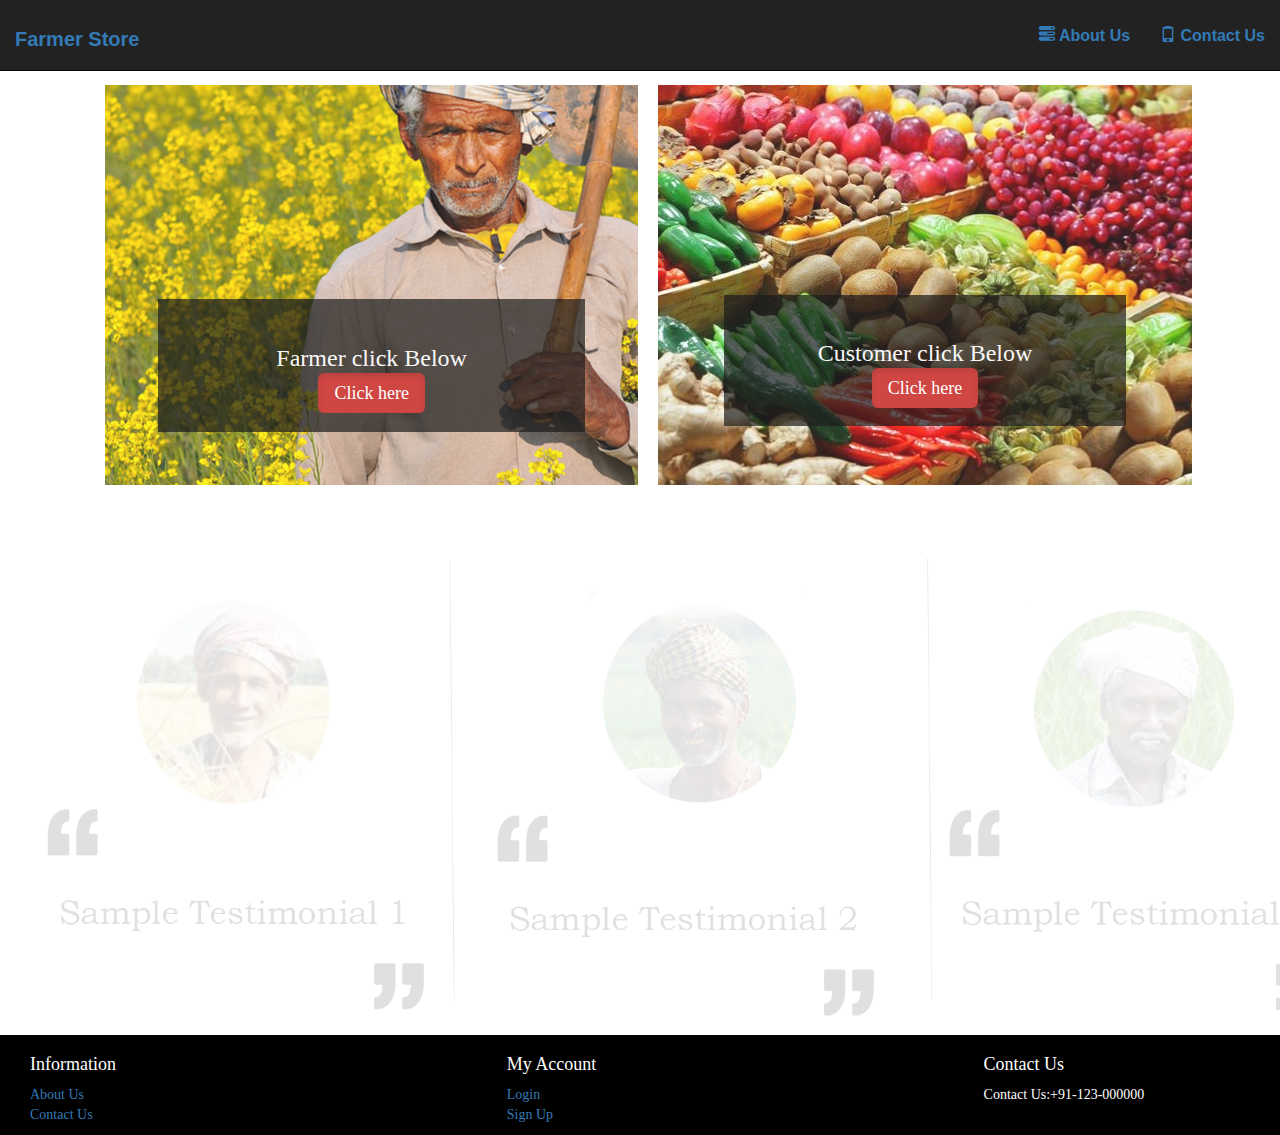
<file: Index.html>
<!DOCTYPE html>
<html>
    <head> <!---- The page has a title Lifestyle Store--> 
        <title>Farmer Store</title> 
        <!---- External css file index.css placed in the folder css is linked--> 
        <link rel="stylesheet" href="bootstrap/css/bootstrap.min.css" type="text/css">
        <script type="text/javascript" src="bootstrap/js/jquery-3.2.1.min.js"></script>
        <script type="text/javascript" src="bootstrap/js/bootstrap.min.js"></script>
        <script type="text/javascript">
            $(document).ready(function(){
                $(".mainbody, .i").hide();
                $(".mainbody").fadeIn(1000);
                $(".i").fadeIn(3500);
            });
        </script>
        <link rel="stylesheet" href="style1.css" type="text/css">
    </head>
    <body>
        <div class="navbar navbar-inverse navbar-fixed-top">
            <div class="logo"><a href="Index.php">Farmer Store</a></div>
            <div class="header-link"><a href="contact.php"><span class="glyphicon glyphicon-phone"></span> Contact Us</a></div>
            <div class="header-link"><a href="about.php"><span class="glyphicon glyphicon-tasks"></span> About Us</a></div>
        </div>
        <div class="mainbody">   
        <div class="content1 col-xs-5" >
        <div class="banner">
            <div class="inner-banner-image">
                <div class="banner_content">
                    <h3>Farmer click Below</h3>
                    <!---<p></p>-->
                    <a href="Farmer.php" class="button">Click here</a>
                </div>
            </div>
        </div>
        </div>
        <div class="content2 col-xs-5">
        <div class="banner">
            <div class="inner-banner-image">
                <div class="banner_content">
                    <h3>Customer click Below</h3>
                    <!---<p></p>-->
                    <a href="Customer.php" class="button">Click here</a>
                </div>
            </div>
        </div>
        </div>
    </div>
        <img src="Images/testimonial.jpg" class="container-fluid i">
        <footer>
            <div class="container-fluid">
                <table>
                    <tbody>
                        <tr>
                            <th class="col-xs-offset-1 col-xs-5"><h4>Information</h4></th>
                            <th class="col-xs-offset-1 col-xs-5"><h4>My Account</h4></th>
                            <th class="col-xs-offset-1 col-xs-2"><h4>Contact Us</h4></th>
                        </tr>
                        <tr>
                            <td class="col-xs-offset-1 col-xs-3"><a href="about.php">About Us</a></td>
                            <td class="col-xs-offset-1 col-xs-3"><a href="#" data-toggle="modal" data-target="#login-modal">Login</a></td>
                            <td class="col-xs-offset-1 col-xs-3">Contact Us:+91-123-000000</td>
                        </tr>
                        <tr>
                            <td class="col-xs-offset-1 col-xs-3"><a href="contact.php">Contact Us</a></td>
                            <td class="col-xs-offset-1 col-xs-3"><a href="signup.php">Sign Up</a></td>
                            <td class="col-xs-offset-1 col-xs-3"></td>
                        </tr>
                    </tbody>
                </table>
            </div>
        </footer>
    </body>
</html>
</file>
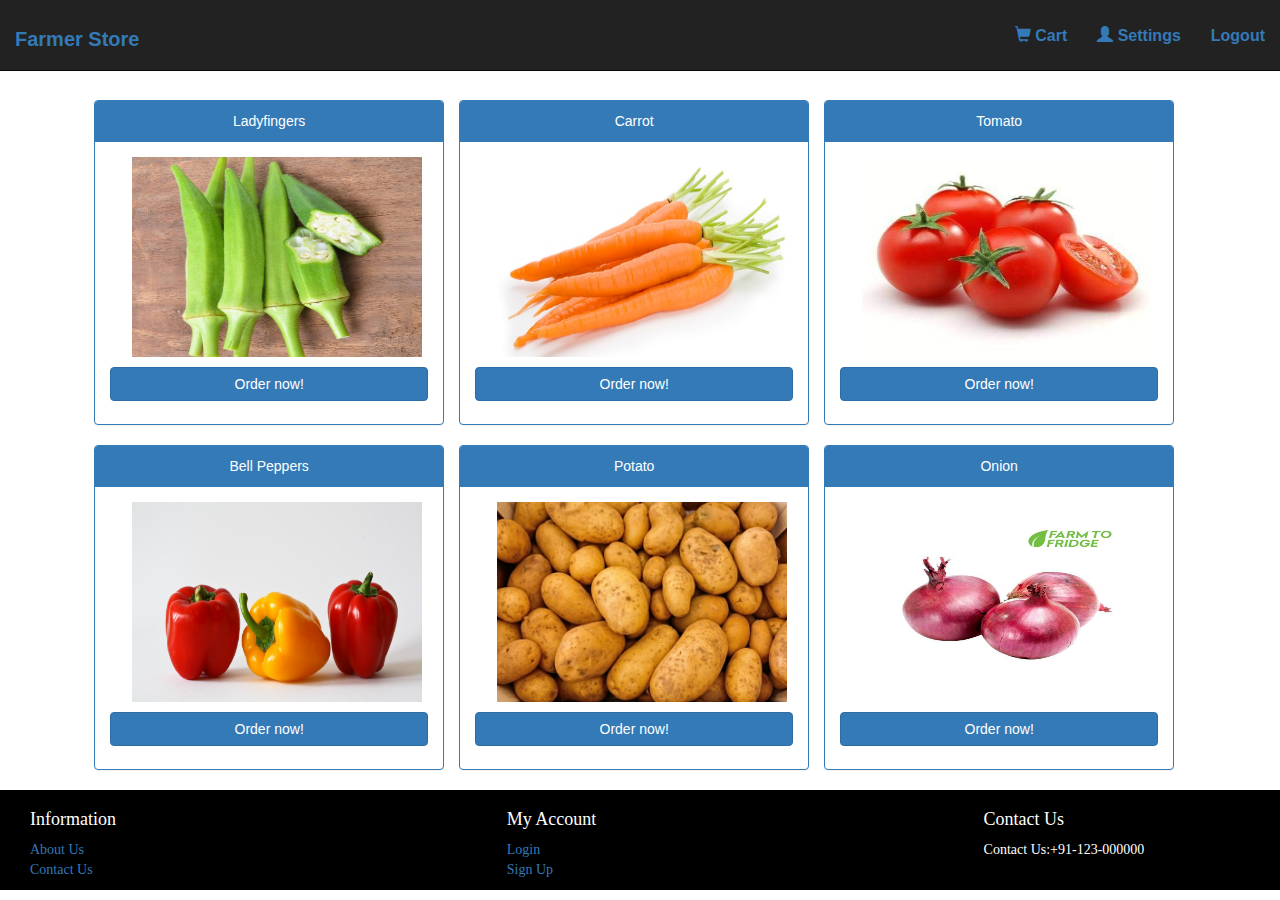
<file: Home.html>
<!DOCTYPE html> 
<html>
    <head> <!---- The page has a title Lifestyle Store--> 
        <title>Farmer Store</title> 
        <!---- External css file index.css placed in the folder css is linked--> 
        <link rel="stylesheet" href="bootstrap/css/bootstrap.min.css" type="text/css">
        <script type="text/javascript" src="bootstrap/js/jquery-3.2.1.min.js"></script>
        <script type="text/javascript" src="bootstrap/js/bootstrap.min.js"></script>
        <link rel="stylesheet" href="style1.css" type="text/css">

    </head>
    <body>
        <div class="navbar navbar-inverse navbar-fixed-top">
            <div class="logo"><a href="home.php">Farmer Store</a></div>
            <div class="header-link"><a href="logout.php"><span class="glyphicon glyphicon-logout"></span>Logout</a></div>
            <div class="header-link"><a href="settings.php"><span class="glyphicon glyphicon-user"></span> Settings</a></div>
            <div class="header-link"><a href="cart.php" ><span class="glyphicon glyphicon-shopping-cart"></span> Cart</a></div>
        </div>
        <div class="pada ">
        <div class="row">
                <div class="panel panel-primary col-xs-offset-1 col-md-4 col-sm-6 pan">
                    <div class="panel-heading">Ladyfingers</div>
                        <div class="panel-body">
                            <img src="Images/a.jpg" class="var"/>
                            <p></p>
                            <button type="submit" class="btn btn-primary btn-block">Order now!</button>
                        </div>
                    </div>
            <div class="panel panel-primary col-md-4 col-sm-6  pan">
                    <div class="panel-heading">Carrot</div>
                        <div class="panel-body">
                            <img src="Images/b.jpg" class="var"/>
                            <p></p>
                            <button type="submit" class="btn btn-primary btn-block">Order now!</button>
                        </div>
                    </div>
            <div class="panel panel-primary col-md-4 col-sm-6  pan">
                    <div class="panel-heading">Tomato</div>
                        <div class="panel-body">
                            <img src="Images/c.jpg" class="var"/>
                            <p></p>
                            <button type="submit" class="btn btn-primary btn-block">Order now!</button>
                        </div>
                </div>
        </div>
        <div class="row">
                <div class="panel panel-primary col-xs-offset-1 col-md-4 col-sm-6  pan">
                    <div class="panel-heading">Bell Peppers</div>
                        <div class="panel-body">
                            <img src="Images/d.jpeg" class="var"/>
                            <p></p>
                            <button type="submit" class="btn btn-primary btn-block">Order now!</button>
                        </div>
                    </div>
            <div class="panel panel-primary col-md-4 col-sm-6  pan">
                    <div class="panel-heading">Potato</div>
                        <div class="panel-body">
                            <img src="Images/e.jpg" class="var"/>
                            <p></p>
                            <button type="submit" class="btn btn-primary btn-block">Order now!</button>
                        </div>
                    </div>
            <div class="panel panel-primary col-md-4 col-sm-6  pan">
                    <div class="panel-heading">Onion</div>
                        <div class="panel-body">
                            <img src="Images/f.jpg" class="var"/>
                            <p></p>
                            <button type="submit" class="btn btn-primary btn-block">Order now!</button>
                        </div>
                </div>
            </div>
        </div>
         <footer>
            <div class="container-fluid">
                <table>
                    <tbody>
                        <tr>
                            <th class="col-xs-offset-1 col-xs-5"><h4>Information</h4></th>
                            <th class="col-xs-offset-1 col-xs-5"><h4>My Account</h4></th>
                            <th class="col-xs-offset-1 col-xs-2"><h4>Contact Us</h4></th>
                        </tr>
                        <tr>
                            <td class="col-xs-offset-1 col-xs-3"><a href="about.php">About Us</a></td>
                            <td class="col-xs-offset-1 col-xs-3"><a href="#" data-toggle="modal" data-target="#login-modal">Login</a></td>
                            <td class="col-xs-offset-1 col-xs-3">Contact Us:+91-123-000000</td>
                        </tr>
                        <tr>
                            <td class="col-xs-offset-1 col-xs-3"><a href="contact.php">Contact Us</a></td>
                            <td class="col-xs-offset-1 col-xs-3"><a href="signup.php">Sign Up</a></td>
                            <td class="col-xs-offset-1 col-xs-3"></td>
                        </tr>
                    </tbody>
                </table>
            </div>
        </footer>
    </body>
</file>
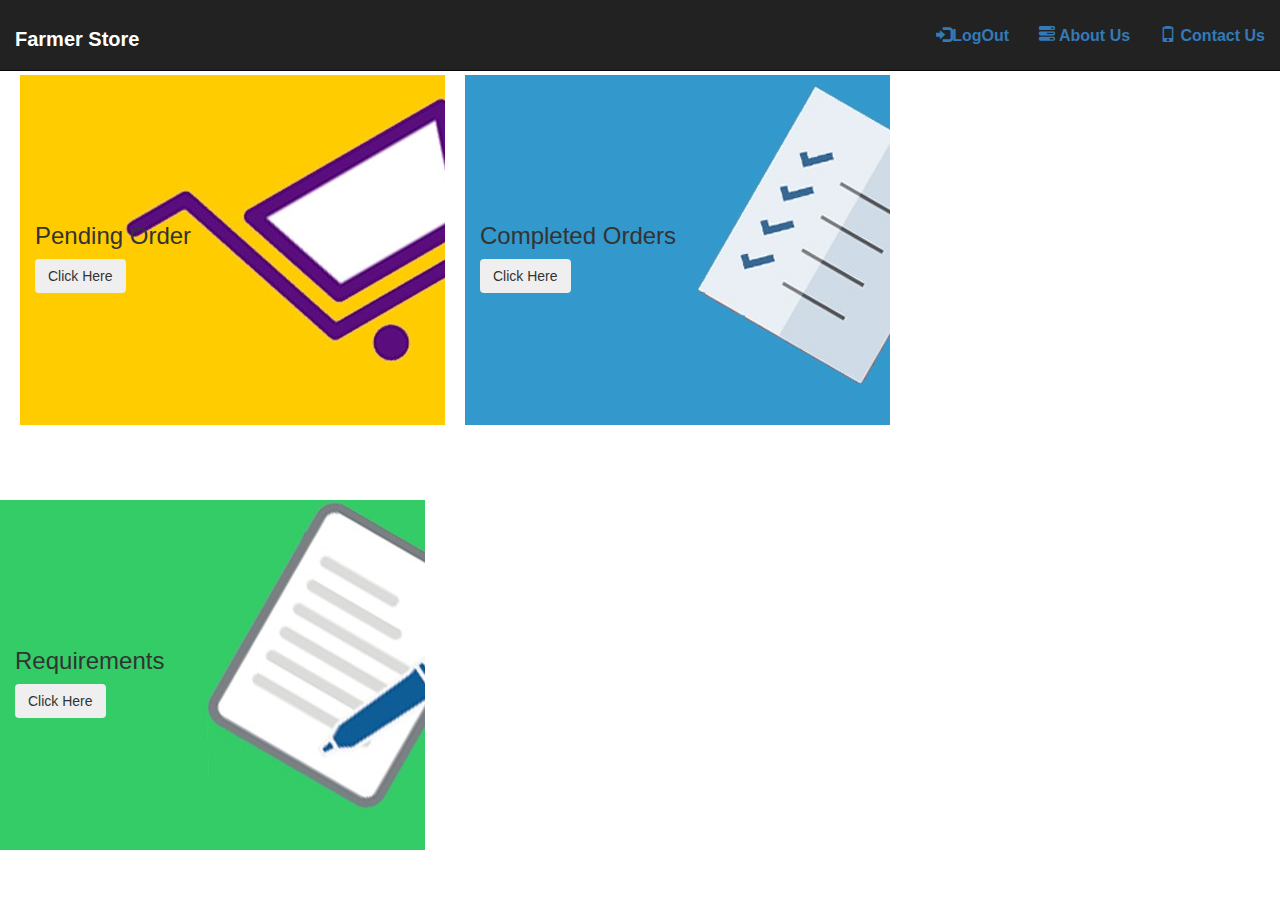
<file: login_page.html>
<!DOCTYPE html>
<html>
<head> <!---- The page has a title Lifestyle Store--> 
        <title>Farmer Store</title> 
        <!---- External css file index.css placed in the folder css is linked--> 
        <link rel="stylesheet" href="bootstrap/css/bootstrap.min.css" type="text/css">
        <script type="text/javascript" src="bootstrap/js/jquery-3.2.1.min.js"></script>
        <script type="text/javascript" src="bootstrap/js/bootstrap.min.js"></script>
        <link rel="stylesheet" href="style1.css" type="text/css">

    </head>
<body>
		<div class="navbar navbar-inverse navbar-fixed-top">
            <div class="logo"><a href="Index.php" class="al">Farmer Store</a></div>
            <div class="header-link"><a href="Contact.php"><span class="glyphicon glyphicon-phone"></span> Contact Us</a></div>
            <div class="header-link"><a href="About.php"><span class="glyphicon glyphicon-tasks"></span> About Us</a></div>
            <div class="header-link"><a href="Logout.php" ><span class="glyphicon glyphicon-log-in"></span>LogOut</a></div>
        </div>
        
        <div  >
        	<div class="container col-xs-3 c3"> 
                        <div class="con"><h3>Pending Order</h3></div>
        		<button type="button" class="btn btn-outline-primary">Click Here</button>
        	</div>
        	<div class="container col-xs-3 c4">
                    <div class="con"><h3>Completed Orders</h3></div>
        		<button type="button" class="btn btn-outline-primary">Click Here</button>
        	</div>
        	<div class="container col-xs-3 c5">
                    <div class="con"><h3>Requirements</h3></div>
        		<button type="button" class="btn btn-outline-primary">Click Here</button>
        	</div>
        </div>
        
        <!-- <footer>
            <div class="container-fluid">
                <table>
                    <tbody>
                        <tr>
                            <th class="col-xs-offset-1 col-xs-5"><h4>Information</h4></th>
                            <th class="col-xs-offset-1 col-xs-5"><h4>My Account</h4></th>
                            <th class="col-xs-offset-1 col-xs-2"><h4>Contact Us</h4></th>
                        </tr>
                        <tr>
                            <td class="col-xs-offset-1 col-xs-3"><a href="about.php">About Us</a></td>
                            <td class="col-xs-offset-1 col-xs-3"><a href="#" data-toggle="modal" data-target="#login-modal">Login</a></td>
                            <td class="col-xs-offset-1 col-xs-3">Contact Us:+91-123-000000</td>
                        </tr>
                        <tr>
                            <td class="col-xs-offset-1 col-xs-3"><a href="contact.php">Contact Us</a></td>
                            <td class="col-xs-offset-1 col-xs-3"><a href="signup.php">Sign Up</a></td>
                            <td class="col-xs-offset-1 col-xs-3"></td>
                        </tr>
                    </tbody>
                </table>
            </div>
        </footer> -->
</body>
</html>
</file>
<file: style1.css>
/*
To change this license header, choose License Headers in Project Properties.
To change this template file, choose Tools | Templates
and open the template in the editor.
*/
/* 
    Created on : 10 Jul, 2017, 3:44:22 PM
    Author     : Arc
*/
.navbar{
    color: #F7F7F7;
    padding-bottom: 10px;
    padding-top: 10px;
}

.panel-heading{
  margin-left:0px;
}
.logo{
    float: left; 
    height: 50px; 
    padding: 15px; 
    font-size: 20px; 
    font-weight: bold;
    font-family: Verdana, sans-serif;
}

.header-link{
    float:right; 
    font-size:14px; 
    height: 50px; 
    padding: 15px 15px; 
    font-size:16px; 
    font-weight: bold;
    font-family: Verdana, sans-serif;
}
a{
    text-decoration: none;
}
footer{
    padding: 10px 0;
    color:#FFFFFF;
    bottom: 0;
    width: 100%;
    position: relative;
    font-family: Trebuchet;
    background-color: #000000;
}
.table{
    border: none;
}
h5{
    font-weight: bolder;
}
.pad{
    margin-top: 100px;
}
.content1{
    padding-top: 150px;
    background: center;
    float: left;
    border: #000000;
    background-image: url("Images/farmer.jpg");
    height: 400px;
    margin-top: 85px;
    margin-bottom: 50px;
    margin-left: 105px;
    padding-left:0px; 
    padding-right:0px;
    transition: all .2s ease-in-out;
}
.content1:hover{
  transform: scale(1.05);
}
.content2{
    padding-top: 150px;
    background: center;
    background-image: url("Images/products.jpg");
    height: 400px;
    margin-top: 85px;
    margin-bottom: 50px;
    margin-left: 20px;
    transition: all .2s ease-in-out;
}
.content2:hover{
  transform: scale(1.05);
}
.banner{
    padding-bottom: 50px; 
    margin-bottom: 20px; 
    text-align: center; 
    color: #f8f8f8;
    background: center; 
    background-size: cover;
    font-family: Roboto;
}
.inner-banner-image{
    padding-top: 12%; 
    width:80%; 
    margin:auto;
}
.banner_content{
    background: center;
    padding-top: 6%; 
    padding-bottom: 6%; 
    overflow:hidden;
    margin-bottom: 12%; 
    background-color: rgba(0, 0, 0, 0.7); 
    max-width: 660px;
}
.button{
    color: #fff; 
    background-color: #c9302c; 
    border-color: #ac2925; 
    box-shadow: inset 0 3px 5px rgba(0, 0, 0, .125); 
    padding: 10px 16px; 
    font-size: 18px; 
    border-radius: 6px;
}

/****** LOGIN MODAL ******/
.loginmodal-container {
  padding: 30px;
  max-width: 750px;
  width: 100% !important;
  background-color: #F7F7F7;
  margin: 0 auto;
  border-radius: 5px;
  box-shadow: 0px 2px 2px rgba(0, 0, 0, 0.3);
  overflow: hidden;
  font-family: roboto;
}

.loginmodal-container h1 {
  text-align: center;
  font-size: 1.8em;
  font-family: roboto;
}

.loginmodal-container input[type=submit] {
  width: 100%;
  display: block;
  margin-bottom: 10px;
  position: relative;
}

.loginmodal-container input[type=text], input[type=password] {
  height: 44px;
  font-size: 16px;
  width: 100%;
  margin-bottom: 10px;
  -webkit-appearance: none;
  background: #fff;
  border: 1px solid #d9d9d9;
  border-top: 1px solid #c0c0c0;
  /* border-radius: 2px; */
  padding: 0 8px;
  box-sizing: border-box;
  -moz-box-sizing: border-box;
}

.loginmodal-container input[type=text]:hover, input[type=password]:hover {
  border: 1px solid #b9b9b9;
  border-top: 1px solid #a0a0a0;
  -moz-box-shadow: inset 0 1px 2px rgba(0,0,0,0.1);
  -webkit-box-shadow: inset 0 1px 2px rgba(0,0,0,0.1);
  box-shadow: inset 0 1px 2px rgba(0,0,0,0.1);
}

.loginmodal {
  text-align: center;
  font-size: 14px;
  font-family: 'Arial', sans-serif;
  font-weight: 700;
  height: 36px;
  padding: 0 8px;
/* border-radius: 3px; */
/* -webkit-user-select: none;
  user-select: none; */
}

.loginmodal-submit {
  /* border: 1px solid #3079ed; */
  border: 0px;
  color: #fff;
  text-shadow: 0 1px rgba(0,0,0,0.1); 
  background-color: #4d90fe;
  padding: 17px 0px;
  font-family: roboto;
  font-size: 14px;
  /* background-image: -webkit-gradient(linear, 0 0, 0 100%,   from(#4d90fe), to(#4787ed)); */
}

.loginmodal-submit:hover {
  /* border: 1px solid #2f5bb7; */
  border: 0px;
  text-shadow: 0 1px rgba(0,0,0,0.3);
  background-color: #357ae8;
  /* background-image: -webkit-gradient(linear, 0 0, 0 100%,   from(#4d90fe), to(#357ae8)); */
}

.loginmodal-container a {
  text-decoration: none;
  color: #666;
  font-weight: 400;
  text-align:center;
  display: inline-block;
  opacity: 0.6;
  transition: opacity ease 0.5s;
} 
.h1{
    text-align:left;
}

.imag{
    margin-top: 100px;
    height:300px;
    width: 350px;
    float: left;
}

.comp{
    float: right;
}
.ta,.pa{
    margin-top: 150px;
}
.su{
    margin-top:150px;
    text-align:center;
}
.ca{
    color: #d0e9c6;
}
.var {
    height: 200px;
    width: 290px;
    margin-left: 15px;
}
.pan{
    height:325px;
    width:350px;
    margin-right: 15px;
    padding-left:0px;
    padding-right:0px;
    text-align: center;
    transition: all .2s ease-in-out;
}
.pan:hover{
  transform: scale(1.05);
}
.im{
    float: left;
    height: 300px;
    width: 300px;
    margin-bottom: 50px;
}
.container{
    margin-top: 75px;
    
}
.h{
    float: right;
}
.sup{
    margin-top:20px;
    float:left
}
.pada{
    margin-top: 100px;
}
.i{
  max-height: 500px;
}
.al{
    color: #fff;
}

.c1 {
   max-height: 260px;
  margin-left: 20px;
  margin-top:20px;
}

.c2 {
  padding-left: 10px;
  max-height: 260px;
}
 
.c3 {
  background-image: url("Images/cart.jpg");
  padding-top:10%;
  margin-left: 20px;
  margin-right: 20px;
  min-height: 350px;
  min-width: 425px;
  transform-origin: 100%;
  transition: all .2s ease-in-out;
}

.c4 {
  background-image: url("Images/order.jpg");
  padding-top:10%;
  margin-right: 20px;
  min-height: 350px;
  min-width: 425px;
  transition: all .2s ease-in-out;
}

.c5 {
  background-image: url("Images/req.jpg");
  padding-top:10%;
  margin-right: 20px;
  min-height: 350px;
  min-width: 425px;
  transition: all .2s ease-in-out;
}
.c3:hover{
    transform: scale(1.05);
}

.c4:hover{
    transform: scale(1.05);
}

.c5:hover{
    transform: scale(1.05);
}
</file>
